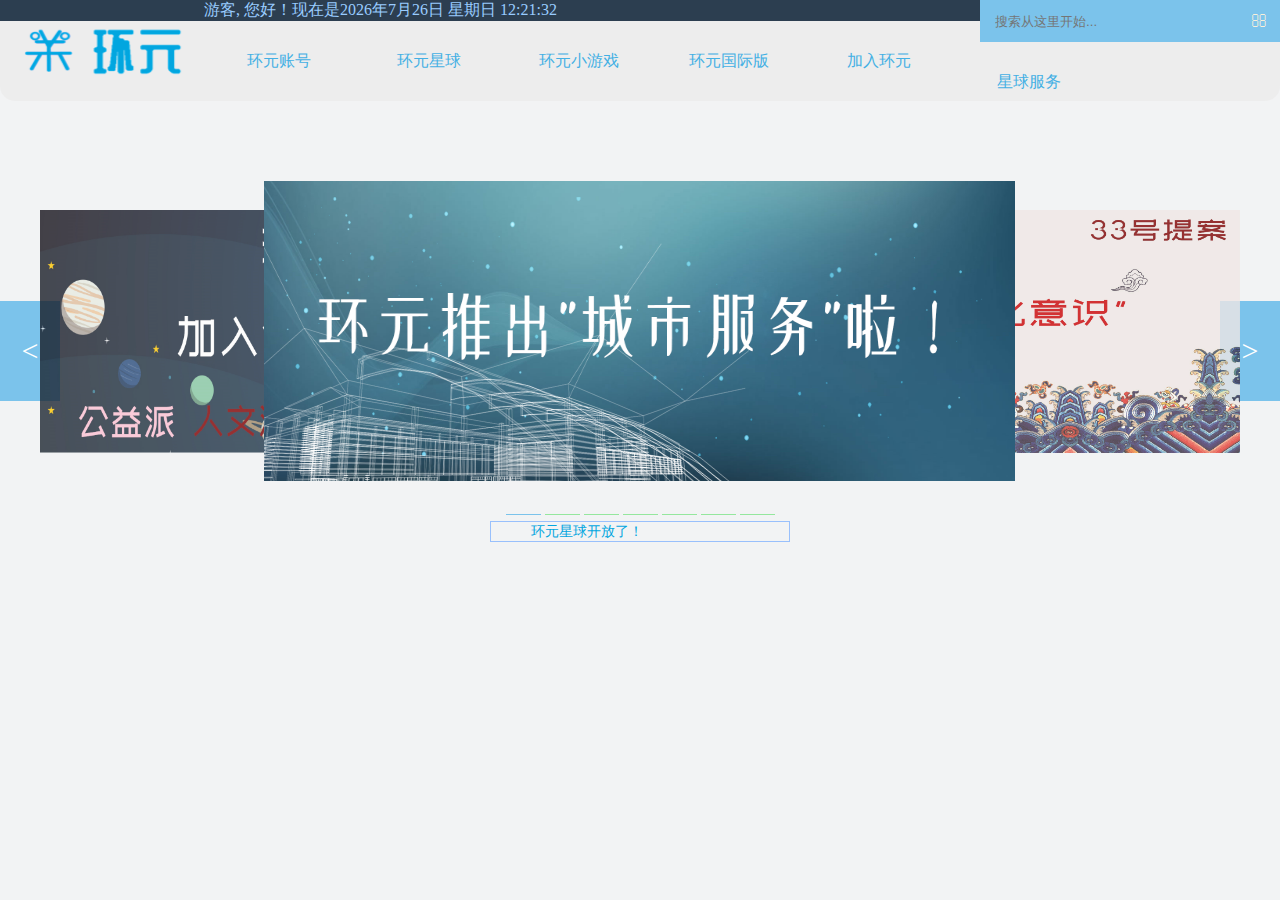
<file: index.html>
<!doctype html>
<html lang="en">
<head>
<meta charset="utf-8">
<title>环元 - 让你与梦想更接近</title>
<link href="favicon.ico" rel="shortcut icon" type="image/x-icon" />
<link href="CSS/style.css" rel="stylesheet"/>
<link href="CSS/search.css" rel="stylesheet"/>
<link href="CSS/roll.css" rel="stylesheet"/>
<link href="CSS/font-awesome.min.css" rel="stylesheet"/>
<script src="js/jquery-3.1.1.min.js"></script>
<body>	   

	<!--搜索框--> 
	<div class="search d3"><div class="logo">
	<img src="img/ico/HY LOGO.png" ></div>
	<form>
	 <input type="text" placeholder="搜索从这里开始...">
	 <button type="submit"></button>
	</form>
	<div id="time" style="color:#99CCFF" ></div>
	</div>	
	
<div class="nav">
	<ul_1 class="none">
		<li><a href="sign.html">环元账号</a></li>
		<li><a href="plant.html">环元星球</a></li>
		<li><a href="wait.html">环元小游戏</a></li>
		<li><a href="index2.html">环元国际版</a></li>
		<li><a href="wait.html">加入环元</a></li>
		<li><a href="city services.html">星球服务</a></li>
		</ul>
	</div>
	</div>
	<!--轮播--> 
<script src="js/roll.js" type="text/javascript"></script>
	
<div class="box">

	<div class="list">
		
			<li_1 class="p7"><a href="#"><img src="img/1.jpg" alt="" /></a></li_1>
			<li_1 class="p6"><a href="#"><img src="img/2.jpg" alt="" /></a></li_1>
			<li_1 class="p5"><a href="#"><img src="img/3.jpg" alt="" /></a></li_1>
			<li_1 class="p4"><a href="#"><img src="img/4.jpg" alt="" /></a></li_1>
			<li_1 class="p3"><a href="#"><img src="img/5.jpg" alt="" /></a></li_1>
			<li_1 class="p2"><a href="#"><img src="img/6.jpg" alt="" /></a></li_1>
			<li_1 class="p1"><a href="#"><img src="img/7.jpg" alt="" /></a></li_1>
		
	</div>
	
	<a href="javascript:;" class="prev btn"><</a>
	<a href="javascript:;" class="next btn">></a>

	<div class="buttons">
		<a href="javascript:;"><span class="blue"></span></a>
		<a href="javascript:;"><span></span></a>
		<a href="javascript:;"><span></span></a>
		<a href="javascript:;"><span></span></a>
		<a href="javascript:;"><span></span></a>
		<a href="javascript:;"><span></span></a>
		<a href="javascript:;"><span></span></a>
	</div>
</div>
<div class="box2">
    <p class="animate2">
        环元星球开放了！
    </p>
</div>

<!--动态时间 -->	
<script type="text/javascript">	
	
function timeprint()
{
var week; var date;
var today=new Date()
var year=today.getFullYear()
var month=today.getMonth()+1
var day=today.getDate()
var ss=today.getDay()
var hours=today.getHours()
var minutes=today.getMinutes()
var seconds=today.getSeconds()
date=year+"年"+month+"月"+day+"日 "
if(ss==0) week="星期日"
if(ss==1) week="星期一"
if(ss==2) week="星期二"
if(ss==3) week="星期三"
if(ss==4) week="星期四"
if(ss==5) week="星期五"
if(ss==6) week="星期六"
if(minutes<=9)
minutes="0"+minutes
if(seconds<=9)
seconds="0"+seconds
myclock="游客, 您好！现在是"+date+week+" "+hours+":"+minutes+":"+seconds+" \n "
if(document.layers){document.layers.time.document.write(myclock)
document.layers.time.document.close()
}else
document.getElementById('time').innerHTML=myclock
setTimeout("timeprint()",1000)
}
timeprint();
</script>


</body>
</html>
</file>
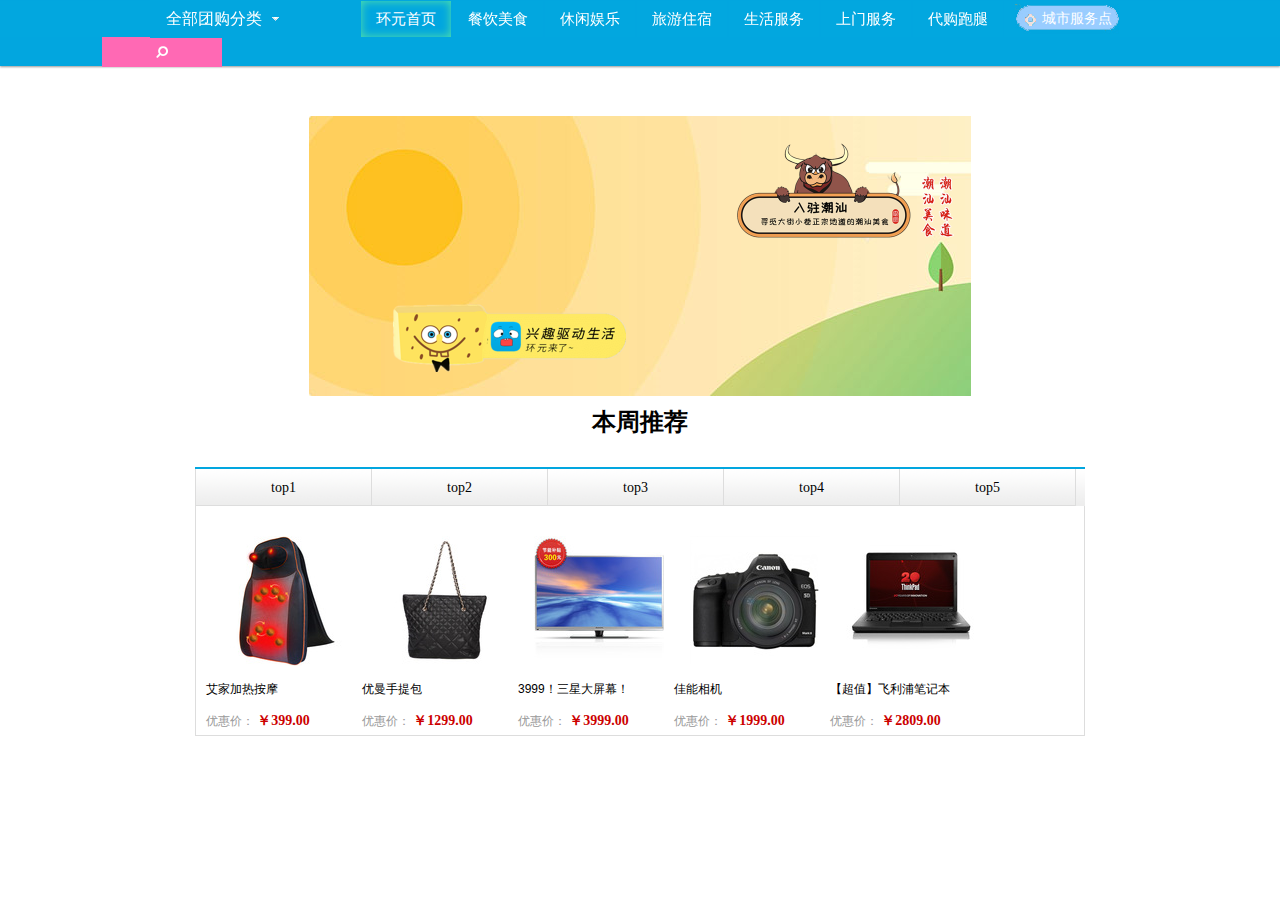
<file: city services.html>
<!DOCTYPE html>
<html lang="en">
<head>
<meta charset="UTF-8">
<meta http-equiv="X-UA-Compatible" content="IE=edge,chrome=1"> 
<meta name="viewport" content="width=device-width, initial-scale=1.0">
<title>环元星球-城市服务</title>
<link href="CSS/style3.css" rel="stylesheet">
<link rel="stylesheet" href="CSS/style2.css">
<link rel="stylesheet" href="CSS/font-awesome.min.css" >
<link rel="stylesheet" href="CSS/font-awesome.css">
<link rel="stylesheet" href="CSS/swiper.min.css">
<script type="text/javascript" src="js/jquery.SuperSlide.js"></script>
<script type="text/javascript" src="js/jquery-1.7.2.min.js"></script>
</head>
<body>
	
</div>
<div class="header-wrap">
	<div class="navwrap">
		<div id="nav">
			<div class="navbar clearfix font_1">
				<a class="navbt" href="#"><span>城市服务点</span></a>
				<a class="current"  href="index.html">环元首页</a>
				<a href="#">餐饮美食</a>
				<a href="#">休闲娱乐</a>
				<a href="#">旅游住宿</a>
				<a href="#">生活服务</a>
				<a href="#">上门服务</a>
				<a href="#">代购跑腿</a>
			</div>
			<div class="pros subpage">
				<h2>全部团购分类</h2>
				<ul class="prosul clearfix" id="proinfo">
					<li class="food">
						<i>&gt;</i>
						<a class="ti" href="#">美食</a>
						<a class="hot" href="#">地方菜</a>
						<a href="#">火锅</a>
						<div class="prosmore hide">
							<span><em><a href="#">全部(117)</a></em></span>
							<span><em class="morehot"><a class="morehot" href="#">火锅(17)</a></em></span>
							<span><em class="morehot"><a class="morehot" href="#">烧烤(16)</a></em></span>
							<span><em><a href="#">西餐(9)</a></em></span>
							<span><em><a href="#">海鲜(37)</a></em></span>
							<span><em><a href="#">地方菜(5)</a></em></span>
							<span><em><a href="#">日韩料理(2)</a></em></span>
							<span><em><a href="#">快餐(2)</a></em></span>
							<span><em class="morehot"><a class="morehot" href="#">蛋糕(9)</a></em></span>
							<span><em><a href="#">其他(7)</a></em></span>
						</div>
					</li>
					<li class="enjoy">
						<i>&gt;</i>
						<a class="ti" href="#">休闲</a>
						<a class="hot" href="#">电影</a>
						<a href="#">KTV</a>
						<div class="prosmore hide">
							<span><em><a href="#">全部(663)</a></em></span>
							<span><em class="morehot"><a class="morehot" href="#">电影(18)</a></em></span>
							<span><em class="morehot"><a class="morehot" href="#">KTV(8)</a></em></span>
							<span><em><a href="#">运动健身(95)</a></em></span>
							<span><em><a href="#">游乐电玩(48)</a></em></span>
							<span><em><a href="#">展览演出(13)</a></em></span>
							<span><em class="morehot"><a class="morehot" href="#">足疗按摩(8)</a></em></span>
							<span><em><a href="#">洗浴(11)</a></em></span>
							<span><em><a href="#">其他(29)</a></em></span>
							<span><em><a href="#">采摘(2)</a></em></span>
						</div>
					</li>
					<li class="travel">
						<i>&gt;</i>
						<a class="ti" href="#">旅游</a>
						<a class="hot" href="#">酒店</a>
						<a href="#">旅游</a>
						<div class="prosmore hide">
							<span><em><a href="#">全部(13602)</a></em></span>
							<span><em class="morehot"><a class="morehot" href="#">酒店(9044)</a></em></span>
							<span><em><a href="#">旅游(1775)</a></em></span>
							<span><em><a href="#">景点公园(935)</a></em></span>
							<span><em><a href="#">其他(1848)</a></em></span>
						</div>
					</li>
					<li class="life">
						<i>&gt;</i>
						<a class="ti" href="#">生活</a>
						<a href="#">婚纱摄影</a>
						<a href="#">写真</a>
						<div class="prosmore hide">
							<span><em><a href="#">全部(333)</a></em></span>
							<span><em><a href="#">写真(9)</a></em></span>
							<span><em class="morehot"><a class="morehot" href="#">婚纱摄影(212)</a></em></span>
							<span><em><a href="#">儿童摄影(1)</a></em></span>
							<span><em><a href="#">汽车养护(3)</a></em></span>
							<span><em><a href="#">教育培训(91)</a></em></span>
							<span><em><a href="#">体检(8)</a></em></span>
							<span><em><a href="#">口腔(1)</a></em></span>
							<span><em><a href="#">其他(8)</a></em></span>
						</div>
					</li>
					<li class="women">
						<i>&gt;</i>
						<a class="ti" href="#">丽人</a>
						<a href="#">美发</a>
						<a href="#">美容美体</a>
						<div class="prosmore hide">
							<span><em><a href="#">全部(14)</a></em></span>
							<span><em class="morehot"><a class="morehot" href="#">美发(7)</a></em></span>
							<span><em><a href="#">美甲(3)</a></em></span>
							<span><em><a href="#">美容美体(4)</a></em></span>
						</div>
					</li>
					<li class="goods bd-solid">
						<i>&gt;</i>
						<a class="ti" href="#">商品</a>
						<a href="#">服装</a>
						<a href="#">鞋靴</a>
						<div class="prosmore hide">
							<span><em><a href="#">全部(112343)</a> </em></span>
							<span><em class="morehot"><a class="morehot" href="#">服装(32747)</a> </em></span>
							<span><em><a href="#">生活家居(14441)</a> </em></span>
							<span><em><a href="#">食品饮料(10116)</a> </em></span>
							<span><em><a href="#">化妆品(12707)</a> </em></span>
							<span><em><a href="#">箱包(7621)</a> </em></span>
							<span><em><a href="#">家用电器(3775)</a> </em></span>
							<span><em><a href="#">手机数码(3639)</a> </em></span>
							<span><em><a href="#">鞋靴(11686)</a> </em></span>
							<span><em><a href="#">饰品(4558)</a> </em></span>ss
						</div>
					</li>
					<li class="hotareas nochild last">
						<h2>热门搜索</h2>
						<br />
						<a class="mhs" href="#">美食</a>
						<a class="mhs" href="#">游泳</a>
						<a class="mhs" href="#">蛋糕</a>
						<a class="mhs" href="#">电影</a>
						<a class="mhs" href="#">眼镜</a>
						<a class="mhs" href="#">自助餐</a>
						<a class="mhs" href="#">酒吧</a>
						<a class="mhs" href="#">美甲</a>
						<a class="mhs" href="#">酒店</a>
						<a class="mhs" href="#">民宿</a>
					</li>
				</ul>
			</div>
		</div><div class="sample four">
  <input name="search" type="text" placeholder="search">
  <button type="submit" class="btn btn-search">
    <i class="fa fa-search fa-flip-horizontal"></i>
  </button>
  <button type="reset" class="btn btn-reset fa fa-times"></button>
</div>
	
	</div>
	<div class="bannerBox">
	<div class="swiper-container" id="swiper1">
		<div class="swiper-wrapper swiper-no-swiping" >
			<div class="swiper-slide color-red">
				<img src="img/long1.jpg">
			</div>
			<div class="swiper-slide color-blue">
				<img src="img/long2.jpg">
			</div>
			<div class="swiper-slide color-yellow">
				<img src="img/long3.jpg">
			</div>
			<div class="swiper-slide color-green">
				<img src="img/long4.jpg">
			</div>
			<div class="swiper-slide color-pink">
				<img src="img/long5.jpg">
			</div>
		</div>
	</div>
	<div class="swiper-container" id="swiper2">
		<div class="swiper-wrapper swiper-no-swiping">
			<div class="swiper-slide">
				<a href="javascript:;"><img src="img/short1.png"></a>
			</div>
			<div class="swiper-slide">
				<a href="javascript:;"><img src="img/short2.png"></a>
			</div>
			<div class="swiper-slide">
				<a href="javascript:;"><img src="img/short3.png"></a>
			</div>
			<div class="swiper-slide">
				<a href="javascript:;"><img src="img/short4.png"></a>
			</div>
			<div class="swiper-slide">
				<a href="javascript:;"><img src="img/short5.png"></a>
			</div>
			<div class="swiper-slide">
				<a href="javascript:;"><img src="img/short6.png"></a>
			</div>
			<div class="swiper-slide">
				<a href="javascript:;"><img src="img/short7.png"></a>
			</div>
			<div class="swiper-slide">
				<a href="javascript:;"><img src="img/short8.png"></a>
			</div>
			<div class="swiper-slide">
				<a href="javascript:;"><img src="img/short9.png"></a>
			</div>
			<div class="swiper-slide">
				<a href="javascript:;"><img src="img/short10.png"></a>
			</div>
		</div>
	</div>		
	<div class="left"><img src="img/bannerL.png"></div>
	<div class="right"><img src="img/bannerR.png"></div>		
</div>
</div>
	
	<!-- 推荐 // 未实现 -->
	<h1 align="center">本周推荐</h1>
<div class="tabox">
  <div class="hd">
	<ul >
	  <li class="on">top1</li>
	  <li class="">top2</li>
	  <li class="">top3</li>
	  <li class="">top4</li>
	  <li class="">top5</li></ul>
  </div>
  <div class="bd">
	<ul class="lh" style="display: block;">
	  <li>
		<div class="p-img ld">
		  <a href="">
			<img src="images/1.1.jpg"></a>
		</div>
		<div class="p-name">
			<a href=""></a></div>艾家加热按摩
		<div class="p-price">优惠价：
		  <strong>￥399.00</strong></div>
	  </li>
	  <li>
		<div class="p-img ld">
		  <a href="">
			<img src="images/1.2.jpg"></a>
		</div>
		<div class="p-name">
		  <a href=""></a></div>优曼手提包
		<div class="p-price">优惠价：
		  <strong>￥1299.00</strong></div>
	  </li>
	  <li>
		<div class="p-img ld">
		  <a href="">
			<img src="images/1.3.jpg"></a>
		</div>
		<div class="p-name">
		  <a href=""></a></div>3999！三星大屏幕！
		<div class="p-price">优惠价：
		  <strong>￥3999.00</strong></div>
	  </li>
	  <li>
		<div class="p-img ld">
		  <a href="">
			<img src="images/1.4.jpg"></a>
		</div>
		<div class="p-name">
		  <a href=""></a></div>佳能相机
		<div class="p-price">优惠价：
		  <strong>￥1999.00</strong></div>
	  </li>
	  <li>
		<div class="p-img ld">
		  <a href="">
			<img src="images/1.5.jpg"></a>
		</div>
		<div class="p-name">
		  <a href=""></a></div>【超值】飞利浦笔记本
		<div class="p-price">优惠价：
		  <strong>￥2809.00</strong></div>
	  </li>
	</ul>
	<ul class="lh" style="display: none;">
	  <li>
		<div class="p-img ld">
		  <a href="">
			<img src="images/2.1.jpg"></a>
		</div>
		<div class="p-name">
		  <a href="">安钛克（Antec）VP 550P 额定550W 120mm静音风扇 主动PFC 黑化外型设计电源</a></div>
		<div class="p-price">优惠价：
		  <strong>￥399.00</strong></div>
	  </li>
	  <li>
		<div class="p-img ld">
		  <a href="">
			<img src="images/2.2.jpg"></a>
		</div>
		<div class="p-name">
		  <a href="">G.SKILL（芝奇）RipjawsX DDR3 1600 8G(4G×2条)台式机内存(F3-12800CL9D-8GBXL )</a></div>
		<div class="p-price">优惠价：
		  <strong>￥235.00</strong></div>
	  </li>
	  <li>
		<div class="p-img ld">
		  <a href="">
			<img src="images/2.3.jpg"></a>
		</div>
		<div class="p-name">
		  <a href="">希捷（Seagate）1TB ST1000DM003 7200转64M SATA 6Gb/秒 台式机硬盘 建达蓝德 盒装正品</a></div>
		<div class="p-price">优惠价：
		  <strong>￥438.00</strong></div>
	  </li>
	  <li>
		<div class="p-img ld">
		  <a href="">
			<img src="images/2.4.jpg"></a>
		</div>
		<div class="p-name">
		  <a href="">华硕(ASUS)P8Z77-V LK主板(Intel Z77/LGA 1155)</a></div>
		<div class="p-price">优惠价：
		  <strong>￥899.00</strong></div>
	  </li>
	  <li>
		<div class="p-img ld">
		  <a href="">
			<img src="images/2.5.jpg"></a>
		</div>
		<div class="p-name">
		  <a href="">大水牛（BUBALUS）电脑机箱 经典-A1008 灰黑色（不含电源）</a></div>
		<div class="p-price">优惠价：
		  <strong>￥112.00</strong></div>
	  </li>
	</ul>
	<ul class="lh" style="display: none;">
	  <li>
		<div class="p-img ld">
		  <a href="">
			<img src="images/3.1.jpg"></a>
		</div>
		<div class="p-name">
		  <a href="">冬季健身TOP1！瑞亚特仰卧板加送俯卧撑架</a></div>
		<div class="p-price">优惠价：
		  <strong>￥187.00</strong></div>
	  </li>
	  <li>
		<div class="p-img ld">
		  <a href="">
			<img src="images/3.2.jpg"></a>
		</div>
		<div class="p-name">
		  <a href="">HTC Z715e!双核！魔音耳机！</a></div>
		<div class="p-price">优惠价：
		  <strong>￥2399.00</strong></div>
	  </li>
	  <li>
		<div class="p-img ld">
		  <a href="">
			<img src="images/3.3.jpg"></a>
		</div>
		<div class="p-name">
		  <a href="">下单返现150元！格力9片电油汀</a></div>
		<div class="p-price">优惠价：
		  <strong>￥449.00</strong></div>
	  </li>
	  <li>
		<div class="p-img ld">
		  <a href="">
			<img src="images/3.4.jpg"></a>
		</div>
		<div class="p-name">
		  <a href="">绿之源净味宝2居室除味超值套装 4000克</a></div>
		<div class="p-price">优惠价：
		  <strong>￥449.00</strong></div>
	  </li>
	  <li>
		<div class="p-img ld">
		  <a href="">
			<img src="images/3.5.jpg"></a>
		</div>
		<div class="p-name">
		  <a href="">宏碁i5 4G GT630M 1G独显 月销量破</a></div>
		<div class="p-price">优惠价：
		  <strong>￥3599.00</strong></div>
	  </li>
	</ul>
	<ul class="lh" style="display: none;">
	  <li>
		<div class="p-img ld">
		  <a href="">
			<img src="images/2.3.jpg"></a>
		</div>
		<div class="p-name">
		  <a href="">希捷（Seagate）1TB ST1000DM003 7200转64M SATA 6Gb/秒 台式机硬盘 建达蓝德 盒装正品</a></div>
		<div class="p-price">优惠价：
		  <strong>￥438.00</strong></div>
	  </li>
	  <li>
		<div class="p-img ld">
		  <a href="">
			<img src="images/2.3.jpg"></a>
		</div>
		<div class="p-name">
		  <a href="">希捷（Seagate）1TB ST1000DM003 7200转64M SATA 6Gb/秒 台式机硬盘 建达蓝德 盒装正品</a></div>
		<div class="p-price">优惠价：
		  <strong>￥438.00</strong></div>
	  </li>
	  <li>
		<div class="p-img ld">
		  <a href="">
			<img src="images/2.3.jpg"></a>
		</div>
		<div class="p-name">
		  <a href="">希捷（Seagate）1TB ST1000DM003 7200转64M SATA 6Gb/秒 台式机硬盘 建达蓝德 盒装正品</a></div>
		<div class="p-price">优惠价：
		  <strong>￥438.00</strong></div>
	  </li>
	  <li>
		<div class="p-img ld">
		  <a href="">
			<img src="images/2.3.jpg"></a>
		</div>
		<div class="p-name">
		  <a href="">希捷（Seagate）1TB ST1000DM003 7200转64M SATA 6Gb/秒 台式机硬盘 建达蓝德 盒装正品</a></div>
		<div class="p-price">优惠价：
		  <strong>￥438.00</strong></div>
	  </li>
	  <li>
		<div class="p-img ld">
		  <a href="">
			<img src="images/2.3.jpg"></a>
		</div>
		<div class="p-name">
		  <a href="">希捷（Seagate）1TB ST1000DM003 7200转64M SATA 6Gb/秒 台式机硬盘 建达蓝德 盒装正品</a></div>
		<div class="p-price">优惠价：
		  <strong>￥438.00</strong></div>
	  </li>
	</ul>
	<ul class="lh" style="display:none;">
	  <li>
		<div class="p-img ld">
		  <a href="">
			<img src="images/2.5.jpg"></a>
		</div>
		<div class="p-name">
		  <a href="">大水牛（BUBALUS）电脑机箱 经典-A1008 灰黑色（不含电源）</a></div>
		<div class="p-price">优惠价：
		  <strong>￥112.00</strong></div>
	  </li>
	  <li>
		<div class="p-img ld">
		  <a href="">
			<img src="images/2.5.jpg"></a>
		</div>
		<div class="p-name">
		  <a href="">大水牛（BUBALUS）电脑机箱 经典-A1008 灰黑色（不含电源）</a></div>
		<div class="p-price">优惠价：
		  <strong>￥112.00</strong></div>
	  </li>
	  <li>
		<div class="p-img ld">
		  <a href="">
			<img src="images/2.5.jpg"></a>
		</div>
		<div class="p-name">
		  <a href="">大水牛（BUBALUS）电脑机箱 经典-A1008 灰黑色（不含电源）</a></div>
		<div class="p-price">优惠价：
		  <strong>￥112.00</strong></div>
	  </li>
	  <li>
		<div class="p-img ld">
		  <a href="">
			<img src="images/2.5.jpg"></a>
		</div>
		<div class="p-name">
		  <a href="">大水牛（BUBALUS）电脑机箱 经典-A1008 灰黑色（不含电源）</a></div>
		<div class="p-price">优惠价：
		  <strong>￥112.00</strong></div>
	  </li>
	  <li>
		<div class="p-img ld">
		  <a href="">
			<img src="images/2.5.jpg"></a>
		</div>
		<div class="p-name">
		  <a href="">大水牛（BUBALUS）电脑机箱 经典-A1008 灰黑色（不含电源）</a></div>
		<div class="p-price">优惠价：
		  <strong>￥112.00</strong></div>
	  </li>
	</ul>
  </div>
</div>

<script type="text/javascript">
	jQuery(".tabox").slide({delayTime: 0});
</script>
  
	<script src="js/jquery.min.js" type="text/javascript"></script>
	<script src="js/index2.js" type="text/javascript"></script>
	<script type="text/javascript">
	$( ".button" ).click(function() {
	  $(this).toggleClass( "active" );
	  $(".icons").toggleClass( "open" );
	});
</script>


</div>

	<script src="js/swiper.min.js" type="text/javascript" charset="utf-8"></script>
	<script type="text/javascript">
	(function(){
		
		var $subblock = $(".subpage"), $head=$subblock.find('h2'), $ul = $("#proinfo"), $lis = $ul.find("li"), inter=false;
		
		$head.click(function(e){
			e.stopPropagation();
			if(!inter){
				$ul.show();
			}else{
				$ul.hide();
			}
			inter=!inter;
		});
		
		$ul.click(function(event){
			event.stopPropagation();
		});
		
		$(document).click(function(){
			$ul.hide();
			inter=!inter;
		});

		$lis.hover(function(){
			if(!$(this).hasClass('nochild')){
				$(this).addClass("prosahover");
				$(this).find(".prosmore").removeClass('hide');
			}
		},function(){
			if(!$(this).hasClass('nochild')){
				if($(this).hasClass("prosahover")){
					$(this).removeClass("prosahover");
				}
				$(this).find(".prosmore").addClass('hide');
			}
		});
		
	})();
</script>
<script type="text/javascript">

//最里层轮播
var mySwiper1 = new Swiper('#swiper1',{
		loop: true,
		autoplay : 2500,
		speed : 600,
		autoplayDisableOnInteraction : false
	});

//上层轮播
var mySwiper2 = new Swiper('#swiper2',{
		loop: true,
		autoplay : 2500,
		speed : 600,
		slidesPerView :2,
		autoplayDisableOnInteraction : false
  });




//前进后退按钮
$(".left").click(function(){
	mySwiper1.slidePrev();
	mySwiper2.slidePrev();
})
$(".right").click(function(){
	mySwiper1.slideNext();
	mySwiper2.slideNext();
})

</script>


</body>
</html>
</file>
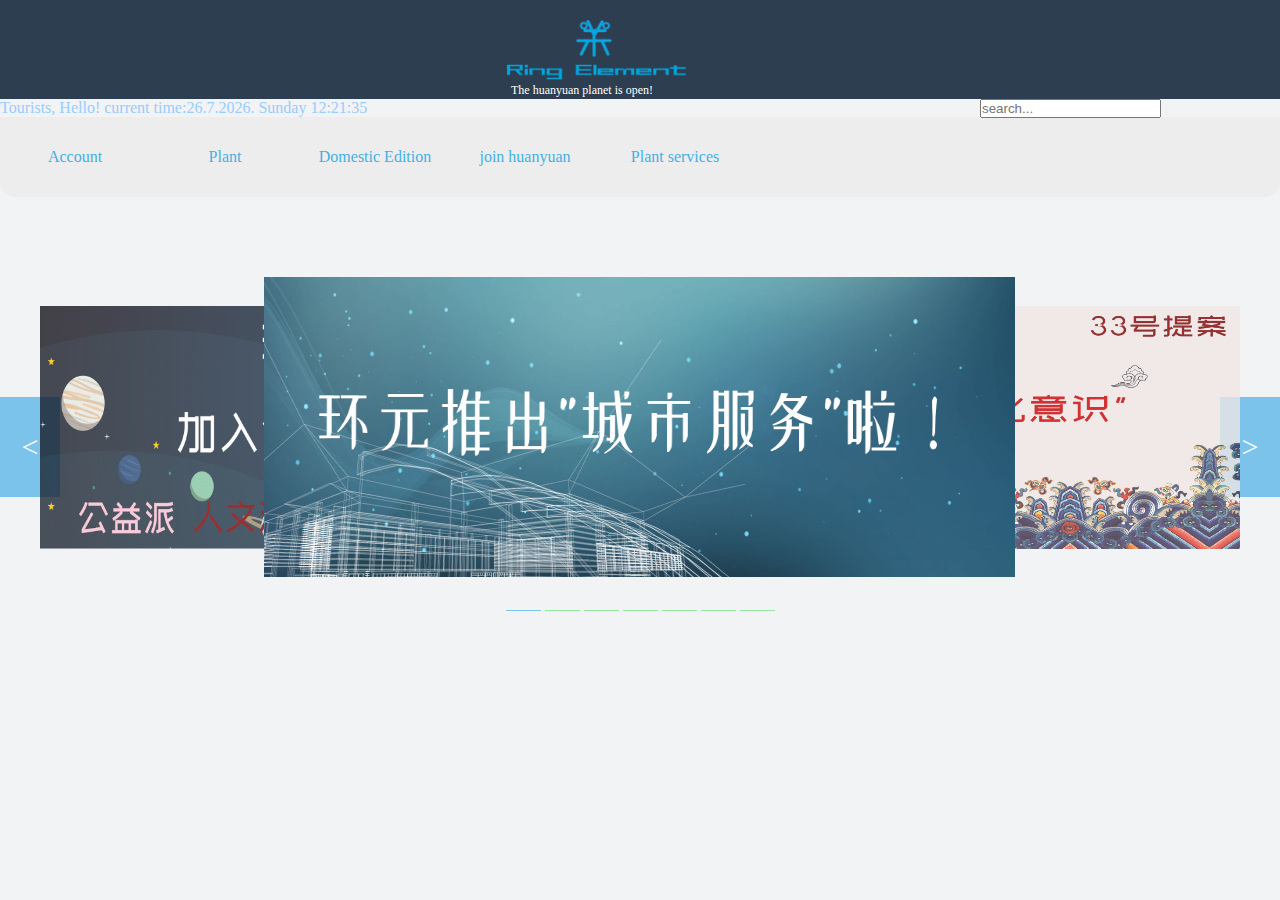
<file: index2.html>
<!doctype html>
<html lang="en">
<head>
<meta charset="utf-8">
<title>huanyuan - Bring you closer to your dreams</title>
<link href="favicon.ico" rel="shortcut icon" type="image/x-icon" />
<link href="CSS/style.css" rel="stylesheet"/>
<link href="CSS/search.css" rel="stylesheet"/>
<link href="CSS/roll.css" rel="stylesheet"/>
<link href="CSS/font-awesome.min.css" rel="stylesheet"/>
<script src="js/jquery-3.1.1.min.js"></script>
<body>	   

	<!--搜索框--> 
	<div class="search d3"><div class="logo box1">
	<img src="img/ico/ring element.png" >
		
    <p class="animate">
        The huanyuan planet is open!
    </p>
</div></div>
	<form>
	 <input type="text" placeholder="search...">
	 <button type="submit"></button>
	</form>
	<div id="time" style="color:#99CCFF" ></div>
	</div>	
	
<div class="nav">
	<ul_1 class="none">
		<li><a href="sign.html">Account</a></li>
		<li><a href="plant.html">Plant</a></li>
		<li><a href="index.html">Domestic Edition</a></li>
		<li><a href="wait.html">join huanyuan</a></li>
		<li><a href="city services.html">Plant services</a></li>
		</ul>
	</div>
	</div>
	<!--轮播--> 
<script src="js/roll.js" type="text/javascript"></script>
	
<div class="box">

	<div class="list">
		
			<li_1 class="p7"><a href="#"><img src="img/1.jpg" alt="" /></a></li_1>
			<li_1 class="p6"><a href="#"><img src="img/2.jpg" alt="" /></a></li_1>
			<li_1 class="p5"><a href="#"><img src="img/3.jpg" alt="" /></a></li_1>
			<li_1 class="p4"><a href="#"><img src="img/4.jpg" alt="" /></a></li_1>
			<li_1 class="p3"><a href="#"><img src="img/5.jpg" alt="" /></a></li_1>
			<li_1 class="p2"><a href="#"><img src="img/6.jpg" alt="" /></a></li_1>
			<li_1 class="p1"><a href="#"><img src="img/7.jpg" alt="" /></a></li_1>
		
	</div>
	
	<a href="javascript:;" class="prev btn"><</a>
	<a href="javascript:;" class="next btn">></a>

	<div class="buttons">
		<a href="javascript:;"><span class="blue"></span></a>
		<a href="javascript:;"><span></span></a>
		<a href="javascript:;"><span></span></a>
		<a href="javascript:;"><span></span></a>
		<a href="javascript:;"><span></span></a>
		<a href="javascript:;"><span></span></a>
		<a href="javascript:;"><span></span></a>
	</div>
</div>

<!--动态时间 -->	
<script type="text/javascript">	
	
function timeprint()
{
var week; var date;
var today=new Date()
var year=today.getFullYear()
var month=today.getMonth()+1
var day=today.getDate()
var ss=today.getDay()
var hours=today.getHours()
var minutes=today.getMinutes()
var seconds=today.getSeconds()
date=day+"."+month+"."+year+". "
if(ss==0) week="Sunday"
if(ss==1) week="Monday"
if(ss==2) week="Tuesday"
if(ss==3) week="Wednesday"
if(ss==4) week="Thursday"
if(ss==5) week="Friday"
if(ss==6) week="Saturday"
if(minutes<=9)
minutes="0"+minutes
if(seconds<=9)
seconds="0"+seconds
myclock="Tourists, Hello! current time:"+date+week+" "+hours+":"+minutes+":"+seconds+" \n "
if(document.layers){document.layers.time.document.write(myclock)
document.layers.time.document.close()
}else
document.getElementById('time').innerHTML=myclock
setTimeout("timeprint()",1000)
}
timeprint();
</script>


</body>
</html>
</file>
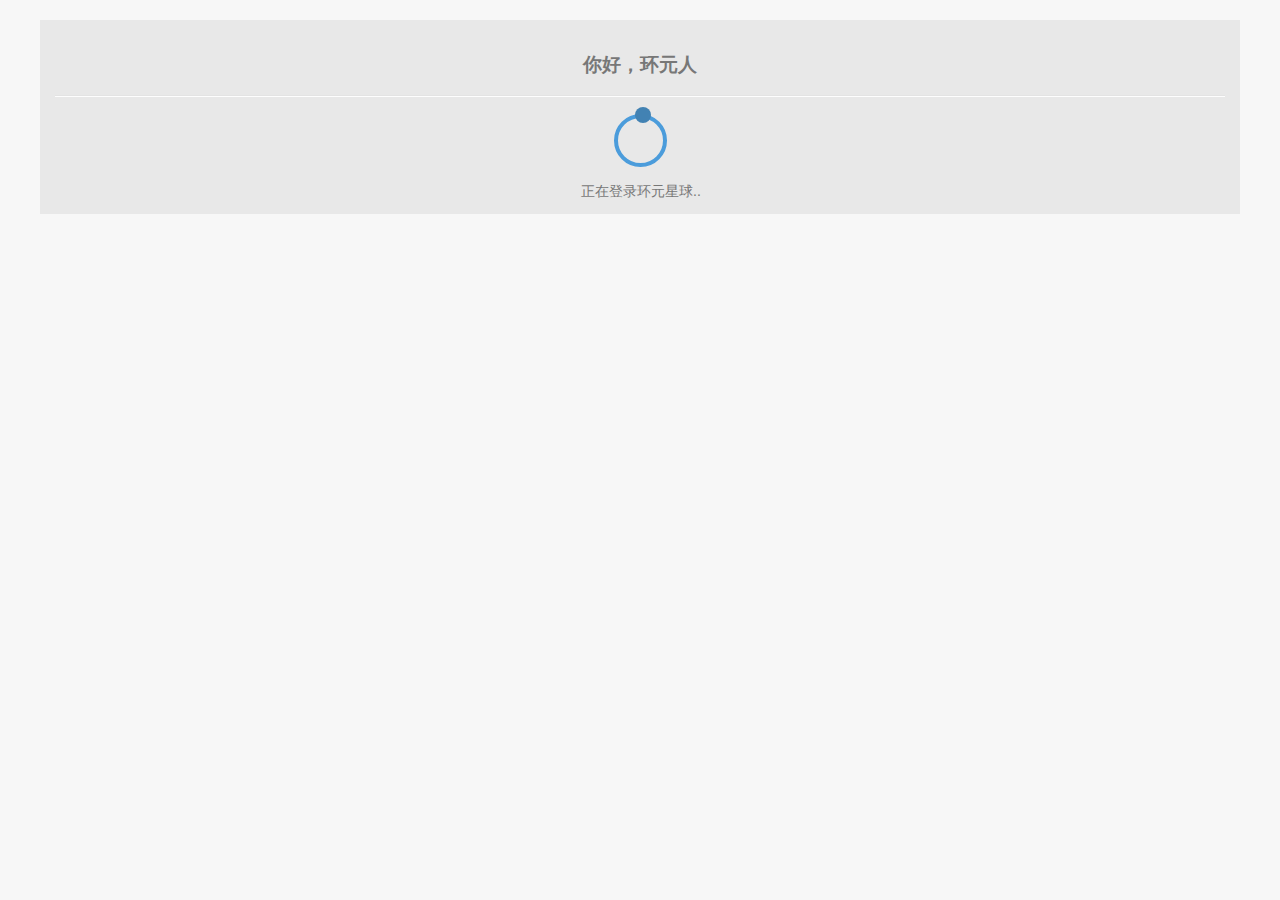
<file: loading.html>
<!DOCTYPE html>
<html >
<head>
  <meta charset="UTF-8">
<meta charset="utf-8"><meta http-equiv="refresh" content="3;url=wait.html" />
  <title>正在登录环元星球</title>

  <link rel="stylesheet" href="CSS/normalize.min.css">
<link rel="stylesheet" href="CSS/loading.css">

</head>

<body>
    <div class="content">
      <h3 align="center">你好，环元人</h3>
        
            <div class="load-5">
                
                <div class="ring-2">
                    <div class="ball-holder">
                        <div class="ball"></div>
                    </div>
                </div>
            </div>
   
        
            <div class="load-6">
          
                <div class="letter-holder" align="center">
                    <div class="l-1 letter">正</div>
                    <div class="l-2 letter">在</div>
                    <div class="l-3 letter">登</div>
                    <div class="l-4 letter">录</div>
                    <div class="l-5 letter">环</div>
                    <div class="l-6 letter">元</div>
                    <div class="l-7 letter">星</div>
                    <div class="l-8 letter">球</div>
                    <div class="l-9 letter">.</div>
                    <div class="l-10 letter">.</div>
            
            </div>
        </div>

</div>

</body>
</html>
</file>
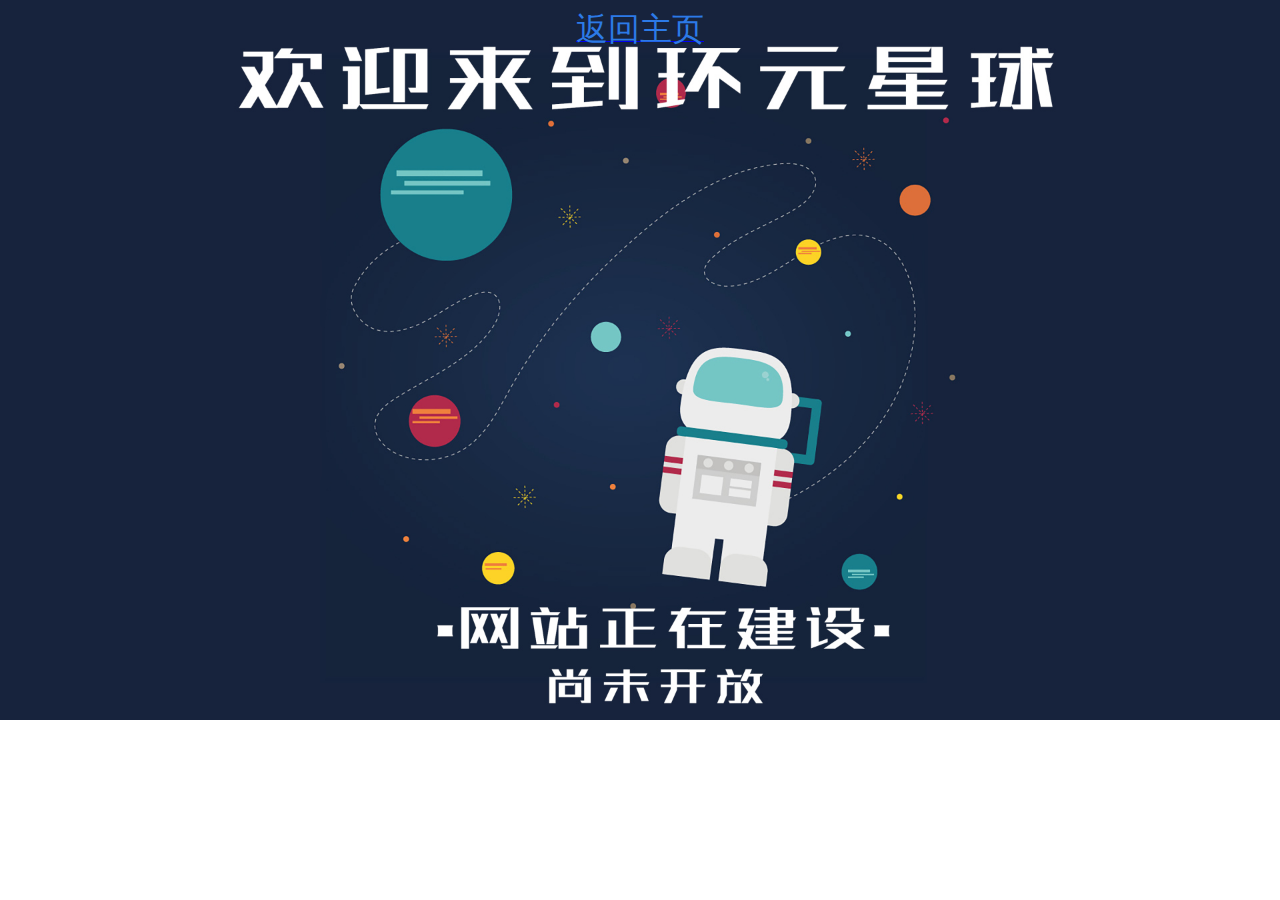
<file: wait.html>
<!doctype html>
<html>
<head>
<meta charset="utf-8"><meta http-equiv="refresh" content="5;url=index.html" />
<title>此页面未开放</title>
	<link href="favicon.ico" rel="shortcut icon" type="image/x-icon" />
	<style type="text/css">
		body {background:url("img/HYXQ.jpg")top center no-repeat; background-size:cover;}
			background-size:cover;
		}
	
	
	</style>
</head>
		<div align="center" ><a href="index.html"><font size="+3" color=#2C7AE7>返回主页</font> </a></div>
<body>
</body>
</html>
</file>
<file: CSS/style.css>
@charset "utf-8";
/* CSS Document */
/* 基本代码存放库 */
	.logo img{ /* 设置网页左上角LOGO */
		width:204px; 
		height:79px;

	} 
	.time{
	font color="#FF0000";
	
	
}
	.nav{     /* 圆角边框 */ 
       height:80px;
       line-height:80px;
       background:#ededed;
       border-radius:0 0 15px 15px;
	}
	.nav li{
         float:left;
         width:150px;
         text-align:center;
		
	}
	.nav a{
         display:block;
         color:#44B0E4;
		 text-align:center;
				
	}
	.nav a:hover{
          color:white;
          background:#99C0FC;
			
	}
   ul_1.none {
	   list-style-type: none;/* 去除li前的点 */
	}
	a {
		text-decoration: none;/* 去除下划线 */
	}
	
		
	.hbtn {
      position: relative;/*position语法： 
position : static absolute relative 

position参数：
static : 　无特殊定位，对象遵循HTML定位规则
absolute : 　将对象从文档流中拖出，使用left，right，top，bottom等属性进行绝对定位。而其层叠通过css z-index属性定义。此时对象不具有边距，但仍有补白和边框
relative : 　对象不可层叠，但将依据left，right，top，bottom等属性在正常文档流中偏移位置

position说明：
设置对象的定位方式，可以让布局层容易位置绝对定位，控制盒子对象更加准确。*/
		
      box-sizing: border-box;/* 属性用于更改用于计算元素宽度和高度的默认的 CSS盒子模型 */
      display: inline-block;
      overflow: hidden;/* 防溢出 */
      padding: 8px 20px;
      margin: 0px 3px 6px;
      text-align: center;
      border: 2px solid rgb(255, 225, 155);
      text-decoration: none;
      color: rgb(255, 255, 255);
      white-space: nowrap;/* 规定语句中的文本不进行换行 */
      z-index: 0; /* 设置元素的堆叠顺序。拥有更高堆叠顺序的元素总是会处于堆叠顺序较低的元素的前面 */
} 
 


/* 搜索框部分  */
div.search {padding: 30px 0；float:left;}
form {
  position: relative;
  width: 300px;
  margin: 0 auto;
  float:right;
}
.d3 {background: #2c3e50;}/*#F9F0DA */
.d3 form {
  background: #7BC3EB;
}
.d3 input, .d3 button {
	float:left;
  border: none;
  outline: none;
  background: transparent;
}
.d3 input {
  width: 100%;
  height: 42px;
  padding-left: 15px;
}
.d3 button {
  height: 42px;
  width: 42px;
  position: absolute;
  top: 0;
  right: 0;
  cursor: pointer;
}
.d3 button:before {
  content: "\f003";
  font-family: Font-Awesome;
  font-size: 16px;
  color: #F9F0DA;
}

/* 背景图片设置 */
.scale img{

background-size:contain|cover;

width:100%;

height: auto;

}


/* 注册表单登录 */





/* 下拉菜单 */

*, *::after, *::before {
  margin: 0;
  padding: 0;
  box-sizing: border-box;
}

body {
  height: 100vh;
  background: #2c3e50;
  font-family: "Open Sans", sans serif;
  -webkit-font-smoothing: antialiased;
  -moz-osx-font-smoothing: grayscale;
}

.title {
  color: #fff;
  text-transform: uppercase;
  text-align: center;
  padding-bottom: 20px;
}
.title span {
  display: block;
  text-transform: none;
  font-size: .70em;
}

.contenedor-acordeon {
  width: 400px;
  overflow: hidden;
  border-radius: 3px;
}

.acordeon {
  width: 100%;
  overflow: hidden;
}
.acordeon__head {
  background: #ecf0f1;
  display: flex;
  justify-content: space-between;
  align-items: center;
  padding: .90em;
  border-bottom: 0.2px solid rgba(0, 0, 0, 0.3);
  box-shadow: 0 0 3px rgba(128, 128, 128, 0.5) inset;
}
.acordeon__head:hover {
  cursor: pointer;
}
.acordeon__head--logo, .acordeon__head--title, .acordeon__head .icon {
  pointer-events: none;
}
.acordeon__head--logo {
  width: 8%;
}
.acordeon__head--title {
  display: inline-block;
  text-transform: uppercase;
  font-size: .95em;
  font-weight: 600;
}
.acordeon__head .icon {
  font-size: .80em;
}
.acordeon__body {
  background: #1a252f;
  height: 0;
  transition: height .4s ease-in-out;
  box-shadow: 0 0 6px rgba(0, 0, 0, 0.2) inset;
}
.acordeon__body__menu {
  list-style: none;
}
.acordeon__body__menu li_1 {
  border-bottom: 0.2px solid rgba(0, 0, 0, 0.3);
  padding: .90em;
}
.acordeon__body__menu li_1 a {
  display: block;
  color: #fff;
  text-decoration: none;
  padding: 1em 0 1em 1.5em;
  font-size: .95em;
  line-height: 1.2em;
  font-weight: 600;
}

.active {
  height: 56px;
}

/*  弹性动画展开菜单  */

body {
  background-color: #F2F3F4; 
}

#wrapper {
  text-align:center;
  font-family: 'Lato', sans-serif;
  text-transform:uppercase;
}


#toolbar {  
  width:100%;
  max-width:670px;
  min-width:550px;
  margin: 70px auto;
}

.button {
  width:70px;
  height:70px;
  border-radius:50%;
  background-color:#3AB09E;
  color:#ffffff;
  text-align:center;
  font-size:3.5em;
  position:relative;
  left:50%;
  margin-left:-35px;
  z-index:1;
}

.button,.icons{
  -webkit-transition: -webkit-all 1s cubic-bezier(.87,-.41,.19,1.44);
          transition:  all 1s cubic-bezier(.87,-.41,.19,1.44);
}

.button:after {
  content:"+";
}

.button.active {
-webkit-transform: rotate(45deg);
 transform: rotate(45deg);
  left:60px;
}


.icons {
  width:0%;
  overflow:hidden;
  height:36px;
  padding:16px 10px 10px 50px;
  background-color:#ffffff;
  box-shadow: 1px 1px 1px 1px #DCDCDC;
  margin:-68px 0 0 45%;
  border-radius: 2em;
}

.icons.open {
  width:80%;
  margin:-68px 0 0 5%;
  overflow:hidden;
}

.icons li {
  display: none;
  width:10%;
  color:#3AB09E;
}

.icons.open li {
  width:16%;
  display: inline-block;
}


/* 轮播图部分 */



/* 文字滚动 */
        .box1 {
            width: 300px;
            margin: 0 auto;
            border: 1px solid #2C3E50;
            overflow: hidden;
        }
 
        .animate {
            padding-left: 20px;
            font-size: 12px;
            color: #FFF;
            display: inline-block;
            white-space: nowrap;
            animation: 10s wordsLoop linear infinite normal;
        }
 			


		.box2 {
            width: 300px;
            margin: 0 auto;
            border: 1px solid #99C0FC;
            overflow: hidden;
        }
 
        .animate2 {
            padding-left: 40px;
            font-size: 14px;
            color: #02A6DF;
            display: inline-block;
            white-space: nowrap;
            animation: 10s wordsLoop linear infinite normal;
        }


        @keyframes wordsLoop {
            0% {
                transform: translateX(200px);
                -webkit-transform: translateX(200px);
            }
            100% {
                transform: translateX(-100%);
                -webkit-transform: translateX(-100%);
            }
        }
 
        @-webkit-keyframes wordsLoop {
            0% {
                transform: translateX(200px);
                -webkit-transform: translateX(200px);
            }
            100% {
                transform: translateX(-100%);
                -webkit-transform: translateX(-100%);
            }
        }
</file>
<file: CSS/search.css>
@charset "utf-8";
/* CSS Document */

input[type="search"] {
	-webkit-appearance:textfield;
	-moz-box-sizing:content-box;
	-webkit-box-sizing:content-box;
	box-sizing:content-box;
}
input[type="search"]::-webkit-search-cancel-button,input[type="search"]::-webkit-search-decoration {
	-webkit-appearance:none;
}
</file>
<file: CSS/roll.css>
*{
	margin: 0;
	padding: 0;
}


.box{
	margin-top: 80px;
	width: 100%;
	height: 340px;

	position: relative;
}

.list{
	width: 1200px;
	height: 300px;
	overflow: hidden;
	position: absolute;
	left: 50%;
	margin-left: -600px;
}

.btn{
	position: absolute;
	top: 50%;
	margin-top: -50px;
	width: 60px;
	height: 100px;
	line-height: 100px;
	font-size: 30px;
	color: white;
	text-decoration: none;
	text-align: center;
	background:#7BC3EB;
	cursor: pointer;
}
.next{
	right: 0;
}

li_1{
	position: absolute;
	top: 0;
	left: 0;
	list-style: none;
	opacity: 0;
	transition: all 0.3s ease-out;
}
img{
	width: 751px;
	height: 300px;
	border:none;
	float: left;
}
.p1{
	transform:translate3d(-224px,0,0) scale(0.81);
}
.p2{
	transform:translate3d(0px,0,0) scale(0.81);
	transform-origin:0 50%;
	opacity: 0.8;
	z-index: 2;
}
.p3{
	transform:translate3d(224px,0,0) scale(1);
	z-index: 3;
	opacity: 1;
}
.p4{
	transform:translate3d(449px,0,0) scale(0.81);
	transform-origin:100% 50%;
	opacity: 0.8;
	z-index: 2;
}
.p5{
	transform:translate3d(672px,0,0) scale(0.81);
}
.p6{
	transform:translate3d(896px,0,0) scale(0.81);
}
.p7{
	transform:translate3d(1120px,0,0) scale(0.81);
}

.buttons{
	position: absolute;
	width: 1200px;
	height: 30px;
	bottom: 0;
	left: 50%;
	margin-left: -600px;
	text-align: center;
	padding-top: 10px;
}
.buttons a{
	display: inline-block;
	width: 35px;
	height: 5px;
	padding-top: 4px;
	cursor: pointer;
}
span{
	display: block;
	width: 35px;
	height: 1px;
	background:#95E79E;
}
.blue{
	background: #7BC3EB;
}
</file>
<file: CSS/style3.css>
@charset "utf-8";

* {
  box-sizing: border-box;
}

html,
body {
  font-size: 12px;
}

h1 {
  margin: 10px 0 0;
  text-align: center;
}

p {
  margin: 0 0 20px;
  text-align: center;
}

input {
  border: 1px solid #ccc;
  font-size: 12px;
  height: 30px;
  padding: 4px 8px;
  position: absolute;
  width: 50%;
}
input:focus {
  outline: none;
}

button {
  text-align: center;
}
button:focus {
  outline: none;
}
button.btn-search, button.btn-reset {
  background: hotpink;
  border: none;
  height: 30px;
  font-size: 12px;
  padding: 4px;
  position: absolute;
  width: 30px;
}

.sample {
  float: left;
  height: 50px;
  margin: 0 8%;
  position: relative;
  width: 34%;
}
.sample.one input, .sample.two input {
  border-radius: 15px;
  right: 0;
  transition: all .3s ease-in-out;
  width: 50%;
}
.sample.one input:focus, .sample.two input:focus {
  width: 100%;
}
.sample.one input:focus ~ button.btn-search, .sample.two input:focus ~ button.btn-search {
  background: linear-gradient(to bottom right, #50a3a2 0%, #53e3a6 100%);
  color: #fff;
}
.sample.one input:focus ~ button.btn-reset, .sample.two input:focus ~ button.btn-reset {
  right: -22px;
}
.sample.one button, .sample.two button {
  transition: all .3s ease-in-out;
}
.sample.one button.btn-search, .sample.two button.btn-search {
  background: #ccc;
  border-radius: 50%;
  height: 26px;
  right: 2px;
  top: 2px;
  transition: all .3s ease-in-out;
  width: 26px;
}
.sample.one button.btn-reset, .sample.two button.btn-reset {
  background: #fff;
  border: 1px solid #ccc;
  border-radius: 50%;
  font-size: 10px;
  height: 20px;
  line-height: 20px;
  padding: 0;
  right: 5px;
  top: 5px;
  width: 20px;
  z-index: -1;
}
.sample.three, .sample.four {
  perspective: 400px;
}
.sample.three input, .sample.four input {
  width: 120px;
}
.sample.three input:focus ~ button.btn-search, .sample.four input:focus ~ button.btn-search {
  transform: rotateY(180deg);
  transition: transform .6s ease-in-out .2s;
}
.sample.three input:focus ~ button.btn-reset, .sample.four input:focus ~ button.btn-reset {
  transform: rotateX(0deg) translateY(32px) translateX(2px);
  transition: transform .6s ease-in-out .8s;
}
.sample.three button.btn-search, .sample.four button.btn-search {
  backface-visibility: visible;
  color: #fff;
  padding: 0;
  position: relative;
  transform: rotateY(0deg);
  transform-origin: 121px 0;
  transform-style: preserve3d;
  transition: transform .6s ease-in-out .2s;
  width: 120px;
}
.sample.three button.btn-reset, .sample.four button.btn-reset {
  backface-visibility: hidden;
  background: #ccc;
  transform: rotateX(-180deg) translateY(30px) translateX(2px);
  transform-origin: 0 32px;
  transform-style: preserve3d;
  transition: transform .6s ease-in-out .2s;
  width: 120px;
}
.sample.four button.btn-search {
  transition: transform .6s ease-in-out .8s;
}
.sample.five, .sample.six {
  perspective: 400px;
}
.sample.five input, .sample.six input {
  width: 120px;
}
.sample.five input:focus ~ button.btn-search, .sample.six input:focus ~ button.btn-search {
  transform: rotateY(180deg) translateX(60px);
  transition: all .6s ease-in-out .2s;
  width: 60px;
}
.sample.five input:focus ~ button.btn-reset, .sample.six input:focus ~ button.btn-reset {
  transform: rotateY(0deg);
  transition: all .6s ease-in-out .8s;
}
.sample.five button.btn-search, .sample.six button.btn-search {
  backface-visibility: visible;
  color: #fff;
  padding: 0;
  position: relative;
  transform: rotateY(0deg) translateX(0px);
  transform-origin: 121px 0;
  transform-style: preserve3d;
  transition: all .6s ease-in-out .2s;
  width: 120px;
}
.sample.five button.btn-reset, .sample.six button.btn-reset {
  backface-visibility: hidden;
  background: #ccc;
  left: 184px;
  transform: rotateY(180deg);
  transform-origin: left 0;
  transform-style: preserve3d;
  transition: all .6s ease-in-out .2s;
  width: 60px;
}
.sample.six button.btn-search {
  transition: all .6s ease-in-out .8s;
}
.sample.seven input, .sample.eight input {
  border-right: none;
  transition: all .3s ease-in;
  width: 120px;
}
.sample.seven input:focus, .sample.eight input:focus {
  width: 220px;
}
.sample.seven input:focus ~ button.btn-search, .sample.eight input:focus ~ button.btn-search {
  background: hotpink;
  border-radius: 0 50% 50% 0;
  color: #fff;
  left: 220px;
}
.sample.seven input:focus ~ button.btn-reset, .sample.eight input:focus ~ button.btn-reset {
  animation: bounceRight .6s;
  animation-delay: .2s;
  animation-timing-function: cubic-bezier(0.3, 0.2, 1, 0.8);
  border-radius: 50%;
  color: #fff;
  left: 254px;
}
.sample.seven button.btn-search, .sample.eight button.btn-search {
  background: #ccc;
  left: 120px;
  transition: all .3s ease-in;
}
.sample.seven button.btn-reset, .sample.eight button.btn-reset {
  background: #000;
  height: 20px;
  left: 120px;
  top: 5px;
  transition: all .3s ease-in;
  width: 20px;
  z-index: -1;
}
.sample.nine input, .sample.ten input {
  border-radius: 15px;
  transition: all .6s ease-in-out .3s;
  width: 120px;
}
.sample.nine input:focus, .sample.ten input:focus {
  transition-delay: 0;
  width: 200px;
}
.sample.nine input:focus ~ button, .sample.ten input:focus ~ button {
  transform: rotateZ(360deg);
}
.sample.nine input:focus ~ button.btn-search, .sample.ten input:focus ~ button.btn-search {
  background: hotpink;
  color: #fff;
  left: 172px;
  transition-delay: 0;
}
.sample.nine input:focus ~ button.btn-reset, .sample.ten input:focus ~ button.btn-reset {
  left: 202px;
  transition-delay: .3s;
}
.sample.nine button, .sample.ten button {
  transition: all .6s ease-in-out;
}
.sample.nine button.btn-search, .sample.ten button.btn-search {
  background: #ccc;
  border-radius: 50%;
  height: 26px;
  left: 92px;
  top: 2px;
  transition-delay: .3s;
  width: 26px;
}
.sample.nine button.btn-reset, .sample.ten button.btn-reset {
  background: #fff;
  border: 1px solid #ccc;
  border-radius: 50%;
  font-size: 10px;
  height: 20px;
  left: 92px;
  line-height: 20px;
  padding: 0;
  top: 5px;
  width: 20px;
  z-index: -1;
}
.sample.eleven input, .sample.twelve input {
  border-radius: 15px;
  transition: all .6s ease-in-out;
  width: 120px;
}
.sample.eleven input:focus, .sample.twelve input:focus {
  width: 200px;
}
.sample.eleven input:focus ~ button.btn-search, .sample.twelve input:focus ~ button.btn-search {
  animation: jumpTowardSearch 1.2s linear;
  background: hotpink;
  color: #fff;
  left: 172px;
}
.sample.eleven input:focus ~ button.btn-reset, .sample.twelve input:focus ~ button.btn-reset {
  animation: jumpTowardReset 1.2s linear .4s;
  left: 202px;
}
.sample.eleven button, .sample.twelve button {
  transition: all .6s ease-in-out;
}
.sample.eleven button.btn-search, .sample.twelve button.btn-search {
  background: #ccc;
  border-radius: 50%;
  height: 26px;
  left: 92px;
  top: 2px;
  width: 26px;
}
.sample.eleven button.btn-reset, .sample.twelve button.btn-reset {
  background: #fff;
  border: 1px solid #ccc;
  border-radius: 50%;
  font-size: 10px;
  height: 20px;
  left: 92px;
  line-height: 20px;
  padding: 0;
  top: 5px;
  width: 20px;
  z-index: -1;
}
.sample.thirteen input, .sample.fourteen input {
  background: none;
  border-color: #000;
  border-radius: 15px;
  border-width: 0 0 1px;
  transition: all .8s ease-in-out;
  width: 30px;
}
.sample.thirteen input:focus, .sample.fourteen input:focus {
  background: radial-gradient(ellipse at top left, rgba(0, 0, 0, 0) 65%, #ff69b4 140%);
  border-radius: 0 15px 15px 0;
  width: 250px;
}
.sample.thirteen input:focus ~ button.btn-search, .sample.fourteen input:focus ~ button.btn-search {
  background: hotpink;
  color: #fff;
  left: 222px;
  transform: rotate(720deg);
}
.sample.thirteen input:focus ~ button.btn-reset, .sample.fourteen input:focus ~ button.btn-reset {
  left: 256px;
  transform: rotate(360deg);
}
.sample.thirteen button, .sample.fourteen button {
  transition: all .8s ease-in-out;
}
.sample.thirteen button.btn-search, .sample.fourteen button.btn-search {
  background: #ccc;
  border: 1px solid #000;
  border-radius: 50%;
  height: 30px;
  left: 0;
  width: 30px;
}
.sample.thirteen button.btn-reset, .sample.fourteen button.btn-reset {
  background: #fff;
  border: 1px solid #ccc;
  border-radius: 50%;
  font-size: 10px;
  height: 20px;
  left: 2px;
  line-height: 20px;
  padding: 0;
  top: 10px;
  width: 20px;
  z-index: -1;
}

@keyframes bounceRight {
  0% {
    transform: translateX(0px);
  }
  50% {
    transform: translateX(10px);
  }
  100% {
    transform: translateX(0px);
  }
}
@keyframes jumpTowardSearch {
  0% {
    background: #ccc;
    opacity: 1;
    transform: rotateZ(0deg) scale(1);
  }
  20% {
    background: #ccc;
    opacity: 0;
    transform: rotateZ(-60deg) scale(50);
  }
  55% {
    background: hotpink;
    opacity: 0;
    transform: rotateZ(-30deg) scale(100);
  }
  90% {
    background: hotpink;
    opacity: 0;
    transform: rotateZ(-30deg) scale(50);
  }
  100% {
    background: hotpink;
    opacity: 1;
    transform: rotateZ(0deg) scale(1);
  }
}
@keyframes jumpTowardReset {
  0% {
    opacity: 0;
    transform: rotateZ(0deg) scale(1);
  }
  20% {
    opacity: 0;
    transform: rotateZ(-60deg) scale(50);
  }
  55% {
    opacity: 0;
    transform: rotateZ(-30deg) scale(100);
  }
  90% {
    opacity: 0;
    transform: rotateZ(-30deg) scale(50);
  }
  100% {
    opacity: 1;
    transform: rotateZ(0deg) scale(1);
  }
}
</file>
<file: CSS/style2.css>
@charset"utf-8";

a:hover{color:#1974A1;}

 * {
    margin:0;
    padding:0;
    list-style-type:none;
}
a, img {
    border:0;
    color:#333;
    text-decoration:none;
}
body {
    font:12px/260% Arial, Helvetica, sans-serif, "新宋体";

}
.hide {
    display:none
}
.clearfix:after {
    visibility:hidden;
    display:block;
    font-size:0;
    content:" ";
    clear:both;
    height:0;
}
.font_1{
	
	font-size: 16px;
	
}
.clearfix {
    *zoom:1;
}
em, i, s {
    font-style:normal;
}
/* 导航样式 */
 .header-wrap {
    background-color:#fff;
    width:100%
}
.navwrap {
    background:#02A6DF url(../images/nav-bg.jpg) repeat-x;
    height:66px;
    border-top:1px #02A6DF solid;
    border-bottom:1px #02A6DF solid;
    box-shadow:0 1px 2px #999;
    -webkit-box-shadow:0 1px 2px #999;
    -moz-box-shadow:0 1px 2px #999
}
#nav {
    height:36px;
    width:980px;
    margin:0 auto;
    position:relative;
    padding:0;
    z-index:99
}
.navbar {
    height:36px;
    padding-left:210px;
    position:relative
}
.navbar a {
    float:left;
    width:auto;
    text-align:center;
    height:36px;
    line-height:36px;
    color:#fff;
    padding:0 15px;
    text-decoration:none;
    font-size:15px;
    font-family:"\5FAE\8F6F\96C5\9ED1";
    white-space:nowrap;
    border-right:1px #02A6DF solid;
    border-left:1px #02A6DF solid;
    position:relative
}
.navbar a.first {
    border-left:0 none
}
.navbar a.last {
    border-right:0 none
}
.navbar a:hover {
    background-color:#02A6DF;
    color:#fff
}
.navbar a.current {
    background-color:#02A6DF;
    border-right:1px #02A6DF solid;
    box-shadow:0 0 10px #02A6DF inset;
    -webkit-box-shadow:0 0 10px #53e3a6 inset;
    -moz-box-shadow:0 0 10px #53e3a6 inset
}
.navbar a:hover {
    text-decoration:none
}
.navbar a.current:hover {
    color:#fff
}
.navbar .navbt {
    width:105px;
    height:30px;
    position:absolute;
    top:3px;
    right:10px;
    background:url(../images/navbt.jpg) no-repeat;
    border:0 none;
    float:none;
    font-size:14px;
    line-height:30px;
    padding:0
}
a.navbt span {
    background:url(../images/iconmap.jpg) no-repeat 1px 3px;
    padding-left:18px
}
.navbar a.navbt:hover {
    background:transparent url(../images/navbt-hover.jpg) no-repeat
}
.navbar a.navbt:hover span {
    background-image:url(../images/iconmap-hover.jpg)
}
.pros {
    position:absolute;
    top:-1px;
    left:0;
    z-index:1000;
    width:210px;
    background-color:#02A6DF;
}
.pros h2 {
    width:194px;
    height:38px;
    line-height:38px;
    color:#fff;
    padding-left:16px;
    font-size:16px;
    font-weight:400;
    font-family:"\5FAE\8F6F\96C5\9ED1"
}
.subpage h2 {
    background:url(../images/icon-dropdown.jpg) no-repeat 122px center;
    cursor:pointer
}
.subpage .prosul {
    display:none
}
.prosul {
    padding-left:3px;
    width:207px;
    margin-top:2px;
    _overflow:hidden;
    height:414px
}
.prosul li, .prosul i {
    background:url(../images/iconcatg.png) no-repeat;
}
li.food {
    background-position:10px 15px
}
li.enjoy {
    background-position:10px -35px
}
li.women {
    background-position:10px -85px
}
li.life {
    background-position:10px -135px
}
li.travel {
    background-position:10px -185px
}
li.goods {
    background-position:10px -235px
}
.prosul li {
    line-height:50px;
    height:50px;
    _overflow:hidden;
    border-bottom:1px #02A6DF dashed;
    margin-right:3px;
    padding-left:38px
}
.prosul li.prosahover {
    border-bottom:1px #fff solid;
    background-color:#fff;
    margin-right:0;
    padding-right:3px;
}
.prosul a {
    color:#ffd0c0;
    padding-right:8px;
    _padding-right:6px;
    white-space:nowrap;
    display:inline-block;
    height:50px
}
.prosul a.hot {
    background:url(../images/icon-hot.png) right 8px no-repeat
}
.prosul li.prosahover a.hot {
    background-image:url(../images/icon-hot-hover.png)
}
.prosul li.prosahover a {
    color:#636363
}
.prosul li a.ti {
    font-size:14px;
    font-family:"\5FAE\8F6F\96C5\9ED1";
    color:#fff
}
.prosul li.prosahover a.ti {
    color:#02A6DF;
}
.prosul li a:hover {
    color:#02A6DF;
}
.prosul li.nochild a:hover {
    color:#fff
}
.prosul li i {
    float:right;
    display:block;
    width:3px;
    height:50px;
    text-indent:-999em;
    background-position:0 -276px;
    padding-right:12px
}
.prosul li.prosahover i {
    background-position:0 -326px
}
.prosul li.last {
    border-bottom:0 none
}
.prosul li.bd-solid {
    border-bottom:1px #02A6DF solid
}
.prosul li.hotareas {
    background-image:none;
    padding-left:12px;
    line-height:26px;
    height:106px;
    *overflow:hidden
}
.prosul li.hotareas i {
    line-height:30px;
    margin-top:-2px;
    height:40px;
    background-position:0 -279px
}
.prosul li.hotareas a {
    line-height:30px;
    height:30px
}
.prosul li.hotareas a.hot {
    background-position:right 0
}
.prosul li h2 {
    padding-left:0;
    line-height:40px;
    display:inline;
    font-size:14px;
    font-weight:400;
}
.prosul li.prosahover h2 {
    color:#02A6DF
}
.prosmore {
    padding:15px 0 15px 15px;
    position:absolute;
    z-index:999;
    left:210px;
    top:38px;
    background-color:#fff;
    border:2px #02A6DF solid;
    border-left:0 none;
    width:214px;
    height:382px
}
.prosul .prosmore {
    text-align:left
}
.prosul .prosmore span {
    float:left;
    height:36px;
    width:107px;
    line-height:22px
}
.prosul li .prosmore a {
    height:18px;
    line-height:18px;
    padding:0 4px
}
.prosul li .prosmore a:hover {
    background-color:#02A6DF;
    color:#fff
}
.prosmore em {
    font-weight:400;
    padding-top:9px;
    display:inline-block
}
.prosmore em.morehot {
    background:url(../images/icon-hot-more.png) right top no-repeat;
    padding-right:22px
}


/* 视觉轮播  */

.bannerBox{
	width: 662px;
	height: 280px;
	position: relative;
	margin: 50px auto 0px;
	cursor: pointer;
}
.bannerBox:hover .left{
	display: block;
}
.bannerBox:hover .right{
	display: block;
}
#swiper1,#swiper2{
	width: 662px;
	height: 280px;			
}
#swiper1{
	filter:alpha(opacity=95);   
	-moz-opacity:0.95;     
	opacity: 0.95;   				
}
#swiper2{
	position: absolute;
	left: 0;top: 0;
}
#swiper1 .swiper-slide,#swiper1 img{
	width: 662px;
	height: 280px;
	font-size: 100px;
	line-height: 280px;
	text-align: center;
	object-fit: cover;
}
#swiper2 .swiper-slide,#swiper2 img{
	width: 331px;
	height: 280px;
	font-size: 100px;
	line-height: 280px;
	text-align: center;
	object-fit: cover;				
}
#swiper2 .swiper-slide{
	overflow: hidden;
}
.direction img{
	margin-top: 12px;
}
.left{
	position: absolute;
	top: 112px;
	width: 26px;
	height: 65px;
	background-color: rgba(64,64,64,0.6);
	text-align: center;
	line-height: 65px;
	border-bottom-right-radius: 4px;
	border-top-right-radius: 4px;
	z-index: 2;
	display: none;
}
.left img{
	width:15px ;
	height: 28px;
	margin-top: 18px;
	margin-right: 3px;				
}
.right{
	position: absolute;
	top: 112px;
	right: 0;
	width: 26px;
	height: 65px;
	background-color: rgba(64,64,64,0.6);
	border-bottom-left-radius: 4px;
	border-top-left-radius: 4px;
	z-index: 2;	
	display: none;			
}
.right img{
	width:15px ;
	height: 28px;
	margin-top: 18px;
	margin-left: 6px;				
}
/*css3动画*/
#swiper2 img{
	transition: all .4s;
}
#swiper2 img:hover{
	-ms-transform:scale(1.1); /* IE 9 */
	-webkit-transform: scale(1.1); /* Safari */
	transform: scale(1.1); /* 标准语法 */
}

 		
/* 推荐栏 */
/* css 重置 */

/* 核心css */
.tabox{width:890px;margin:30px auto;border-top:2px solid #02A6DF;}
.tabox .hd{overflow:hidden;background:url(../images/bg.png) 0 -32px #efefef;border-left:1px solid #ddd;}
.tabox .hd li{position:relative;margin-left:-1px;height:37px;line-height:37px;text-align:center;width:177px;float:left;border:1px solid #ddd;border-top:0;font:normal 14px/37px "Microsoft YaHei";_font-weight:bold;cursor:default;}
.tabox .hd li .on{width:176px;background:#fff;border-bottom:1px solid #fff;color:#c00;}
.tabox .bd{height:230px;border:1px solid #ddd;border-top:0;}
.tabox .lh{overflow:hidden;}
.tabox .lh li{width:156px;padding:0 10px;float:left;}
.tabox .lh li .p-img{width:130px;height:132px;padding:30px 13px 0 13px;margin:0 auto;text-align:center;}
.tabox .lh li .p-name{height:36px;line-height:18px;word-break:break-all;word-wrap:break-word;overflow:hidden;}
.tabox .lh li .p-price{color:#999;}
.tabox .lh li .p-price strong{color:#c00;font-size:14px;font-family:verdana;}
</file>
<file: CSS/loading.css>
/* -----------------------------------------
  =Default css to make the demo more pretty
-------------------------------------------- */

body {
    margin: 0 auto;
    padding: 20px;
    max-width: 1200px;
    overflow-y: scroll;
    font-family: 'Open Sans',sans-serif;
    font-weight: 400;
    color: #777;
    background-color: #f7f7f7;
    -webkit-font-smoothing: antialiased;
    -webkit-text-size-adjust: 100%;
    -ms-text-size-adjust: 100%;
}

.content {
    padding: 15px;
    overflow: hidden;
    background-color: #e7e7e7;
    background-color: rgba(0,0,0,0.06);
}

h1 {
    padding-bottom: 15px;
    border-bottom: 1px solid #d8d8d8;
    font-weight: 600;
}

h1 span {font-family: monospace,serif;}

h3 {
  padding-bottom: 20px;
    box-shadow: 0 1px 0 rgba(0,0,0,.1) ,0 2px 0 rgba(255,255,255,.9);
}

p {
    margin: 0;
    padding: 10px 0;
    color: #777;
}

.clear {clear:both;}

/* -----------------------------------------
  =CSS3 Loading animations
-------------------------------------------- */

/* =Elements style
---------------------- */
.load-wrapp {
    float: left;
    width: 100px;
    height: 100px;
    margin: 0 10px 10px 0;
    padding: 20px 20px 20px;
    border-radius: 5px;
    text-align: center;
    background-color: #d8d8d8;
}

.load-wrapp p {padding: 0 0 20px;}
.load-wrapp:last-child {margin-right: 0;}

.line {
    display: inline-block;
    width: 15px;
    height: 15px;
    border-radius: 15px;
    background-color: #4b9cdb;
}

.ring-1 {
    width: 10px;
    height: 10px;
    margin: 0 auto;
    padding: 10px;
    border: 7px dashed #4b9cdb;
    border-radius: 100%;
}

.ring-2 {
    position: relative;
    width: 45px;
    height: 45px;
    margin: 0 auto;
    border: 4px solid #4b9cdb;
    border-radius: 100%;
	text-align: center;
}

.ball-holder {
    position: absolute;
    width: 12px;
    height: 45px;
    left: 17px;
    top: 0px;
}

.ball {
    position: absolute;
    top: -11px;
    left: 0;
    width: 16px;
    height: 16px;
    border-radius: 100%;
    background: #4282B3;
}

.letter-holder
{
	padding: 16px;
	margin-left: 510px;
}

.letter {
    float: left;
    font-size: 14px;
    color: #777;
}

.square {
    width: 12px;
    height: 12px;
    border-radius: 4px;
    background-color: #4b9cdb;
}

.spinner {
    position: relative;
    width: 45px;
    height: 45px;
    margin: 0 auto;
}

.bubble-1,
.bubble-2 {
    position: absolute;
    top: 0;
    width: 25px;
    height: 25px;
    border-radius: 100%;
    background-color: #4b9cdb;
}

.bubble-2 {
    top: auto;
    bottom: 0;
}

.bar {
    float: left;
    width: 15px;
    height: 6px;
    border-radius: 2px;
    background-color: #4b9cdb;
}

/* =Animate the stuff
------------------------ */
.load-1 .line:nth-last-child(1) {animation: loadingA 1.5s 1s infinite;}
.load-1 .line:nth-last-child(2) {animation: loadingA 1.5s .5s infinite;}
.load-1 .line:nth-last-child(3) {animation: loadingA 1.5s 0s infinite;}

.load-2 .line:nth-last-child(1) {animation: loadingB 1.5s 1s infinite;}
.load-2 .line:nth-last-child(2) {animation: loadingB 1.5s .5s infinite;}
.load-2 .line:nth-last-child(3) {animation: loadingB 1.5s 0s infinite;}

.load-3 .line:nth-last-child(1) {animation: loadingC .6s .1s linear infinite;}
.load-3 .line:nth-last-child(2) {animation: loadingC .6s .2s linear infinite;}
.load-3 .line:nth-last-child(3) {animation: loadingC .6s .3s linear infinite;}

.load-4 .ring-1 {animation: loadingD 1.5s .3s cubic-bezier(.17,.37,.43,.67) infinite;}

.load-5 .ball-holder {animation: loadingE 1.3s linear infinite;}

.load-6 .letter {
    animation-name: loadingF;
    animation-duration: 1.6s;
    animation-iteration-count: infinite;
    animation-direction: linear;
}

.l-1 {animation-delay: .48s;}
.l-2 {animation-delay: .6s;}
.l-3 {animation-delay: .72s;}
.l-4 {animation-delay: .84s;}
.l-5 {animation-delay: .96s;}
.l-6 {animation-delay: 1.08s;}
.l-7 {animation-delay: 1.2s;}
.l-8 {animation-delay: 1.32s;}
.l-9 {animation-delay: 1.44s;}
.l-10 {animation-delay: 1.56s;}

.load-7 .square {animation: loadingG 1.5s cubic-bezier(.17,.37,.43,.67) infinite;}

.load-8 .line {animation: loadingH 1.5s cubic-bezier(.17,.37,.43,.67) infinite;}

.load-9 .spinner {animation: loadingI 2s linear infinite;}
.load-9 .bubble-1, .load-9 .bubble-2 {animation: bounce 2s ease-in-out infinite;}
.load-9 .bubble-2 {animation-delay: -1.0s;}

.load-10 .bar {animation: loadingJ 2s cubic-bezier(.17,.37,.43,.67) infinite;}

@keyframes loadingA {
    0 {height: 15px;}
    50% {height: 35px;}
    100% {height: 15px;}
}

@keyframes loadingB {
    0 {width: 15px;}
    50% {width: 35px;}
    100% {width: 15px;}
}

@keyframes loadingC {
    0 {transform: translate(0,0);}
    50% {transform: translate(0,15px);}
    100% {transform: translate(0,0);}
}

@keyframes loadingD {
    0 {transform: rotate(0deg);}
    50% {transform: rotate(180deg);}
    100% {transform: rotate(360deg);}
}

@keyframes loadingE {
    0 {transform: rotate(0deg);}
    100% {transform: rotate(360deg);}
}

@keyframes loadingF {
    0% {opacity: 0;}
    100% {opacity: 1;}
}

@keyframes loadingG {
    0% {transform: translate(0,0) rotate(0deg);}
    50% {transform: translate(70px,0) rotate(360deg);}
    100% {transform: translate(0,0) rotate(0deg);}
}

@keyframes loadingH {
    0% {width: 15px;}
    50% {width: 35px; padding: 4px;}
    100% {width: 15px;}
}

@keyframes loadingI {
    100% {transform: rotate(360deg);}
}

@keyframes bounce  {
  0%, 100% {transform: scale(0.0);}
  50% {transform: scale(1.0);}
}

@keyframes loadingJ {
  0%,100% {transform: translate(0,0);}
  
  50% {
      transform: translate(80px,0);
      background-color: #f5634a;
      width: 25px;
  }
}
</file>
